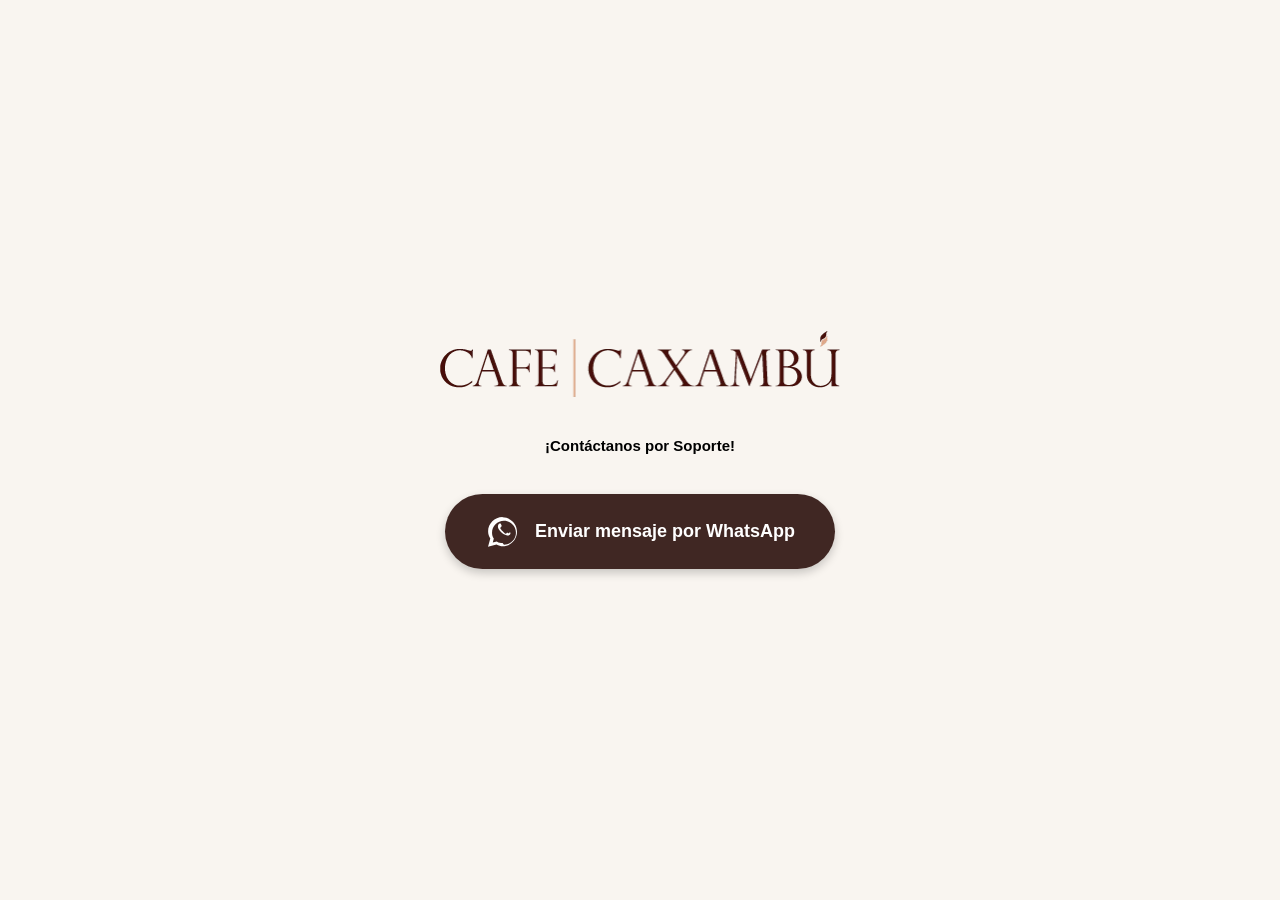
<file: soporte.html>
<!DOCTYPE html>
<html lang="es">
<head>
    <meta charset="UTF-8">
    <meta name="viewport" content="width=device-width, initial-scale=1.0">
    <title>Soporte por WhatsApp</title>
    <link rel="stylesheet" href="css/styles.css">
    <style>
        :root {
            --primary-color: #402723;
            --primary-color-dark: #b5906f;
            --background-color: #f9f5f0;
            --dark-color: #402723;
            --light-color: #888;
            --success-color: #28a745;
            --danger-color: #dc3545;
        }

        /* Estilos Básicos y Centrado */
        body {
            font-family: Arial, sans-serif;
            display: flex;
            flex-direction: column;
            justify-content: center;
            align-items: center;
            min-height: 100vh;
            margin: 0;
            /* Aplicamos tu color de fondo */
            background-color: var(--background-color); 
            text-align: center;
            padding: 20px;
        }

        /* Contenedor principal del Logo y el Soporte */
        .container-logo-support {
            display: flex;
            flex-direction: column;
            align-items: center;
            gap: 40px; /* Espacio entre el logo y el botón */
        }

        /* Estilos del Logo */
        .company-logo {
            /* ⚠️ Reemplaza 'ruta/a/tu/logo.png' con la ubicación real de tu logo */
            width: clamp(200px, 50vw, 400px); /* Tamaño responsivo: entre 200px y 400px */
            height: auto;
            max-width: 100%;
            display: block;
        }

        /* Estilos del Botón de WhatsApp */
        .whatsapp-button {
            display: inline-flex;
            align-items: center;
            padding: 20px 40px;
            /* Usamos el color principal de tu paleta */
            background-color: var(--primary-color); 
            color: white;
            text-decoration: none;
            border-radius: 50px;
            font-size: 1.8rem;
            font-weight: bold;
            box-shadow: 0 4px 10px rgba(0, 0, 0, 0.2);
            transition: background-color 0.3s, transform 0.2s;
        }

        .whatsapp-button:hover {
            /* Usamos tu color más oscuro al pasar el ratón */
            background-color: var(--primary-color-dark); 
            transform: translateY(-2px);
        }

        /* Estilos del Ícono (SVG) - Mantenemos el verde para el ícono de WhatsApp */
        .whatsapp-icon {
            width: 35px;
            height: 35px;
            margin-right: 15px;
            fill: white; 
        }
    </style>
</head>
<body>
    
    <main>
        <div class="container-logo-support">
            <img src="img/Caligrafia-con-color.png" alt="Logo Caxambu" class="company-logo">

            <h2>¡Contáctanos por Soporte!</h2>

            <a 
                href="https://wa.me/message/HCPOWSJNVP3FH1" 
                target="_blank" 
                class="whatsapp-button"
                rel="noopener noreferrer"
            >
                <svg class="whatsapp-icon" viewBox="0 0 24 24">
                    <path d="M12.04 2c-5.46 0-9.91 4.45-9.91 9.91 0 1.75.52 3.39 1.49 4.86l-1.54 5.64 5.8-1.52c1.42.79 3.01 1.21 4.16 1.21 5.46 0 9.91-4.45 9.91-9.91-.01-5.46-4.46-9.91-9.92-9.91zm0 17.97c-1.34 0-2.61-.35-3.72-1.01l-.26-.15-2.73.72.73-2.65-.17-.27c-.69-1.11-1.06-2.42-1.06-3.79 0-4.52 3.67-8.19 8.19-8.19 4.52 0 8.19 3.67 8.19 8.19s-3.67 8.19-8.19 8.19zm4.33-6.65c-.24-.12-.87-.43-.99-.48-.12-.05-.26-.06-.37.05-.12.12-.44.48-.54.58-.1.1-.2.12-.37.06-.76-.36-1.5-1.12-2.12-1.83-.62-.71-1.27-1.57-1.42-1.84-.15-.27 0-.42.1-.53.09-.1.2-.26.37-.43.17-.17.22-.29.33-.48.11-.19.06-.35 0-.48-.06-.12-.37-.9-.51-1.22-.14-.32-.28-.27-.37-.27s-.2-.01-.3-.01c-.17 0-.37.06-.57.3-.2.24-.76.75-.76 1.84 0 1.09.78 2.13.88 2.29.1.16 1.54 2.37 3.65 3.25 2.11.88 2.11.58 2.49.58.37 0 1.2-.44 1.42-.87.22-.43.22-.81.16-.95-.06-.14-.24-.22-.5-.35z"/>
                </svg>
                <span>Enviar mensaje por WhatsApp</span>
            </a>
        </div>
    </main>

    
</body>
</html>
</file>
<file: css/styles.css>
/* Fuente externa Poppins */
@import url('https://fonts.googleapis.com/css2?family=Poppins:wght@300;400;500;600;700&display=swap');

/* Variables de color globales */
:root {
	--primary-color: #402723;
	--primary-color-dark: #b5906f;
	--background-color: #f9f5f0;
	--dark-color: #402723;
	--light-color: #888;
	--success-color: #28a745;
	--danger-color: #dc3545;
}

/* Reset y estilos base */
html {
	font-size: 62.5%;
	font-family: 'Poppins', sans-serif;
}

* {
	margin: 0;
	padding: 0;
	box-sizing: border-box;
}

body {
	transition: background-color 0.3s ease, color 0.3s ease;
}

.container {
	max-width: 1400px;
	width: 95%;
	margin: 0 auto;
	padding: 0 20px;
}

.heading-1 {
	text-align: center;
	font-size: 3.5rem;
	margin-bottom: 4rem;
	width: 100%;
}

/* --------------------------------- */
/* HEADER                            */
/* --------------------------------- */
.container-hero {
	background-color: var(--background-color);
}

.hero {
	display: flex;
	justify-content: space-between;
	align-items: center;
	padding: 2rem 0;
}

.customer-support {
	display: flex;
	align-items: center;
	gap: 2rem;
}

.customer-support i {
	font-size: 3.3rem;
}

.content-customer-support {
	display: flex;
	flex-direction: column;
}

.container-logo {
	display: flex;
	align-items: center;
	gap: 0.5rem;
}

.container-logo i {
	font-size: 3rem;
}

.container-logo h1 a {
	text-decoration: none;
	color: #000;
	font-size: 3rem;
	text-transform: uppercase;
	letter-spacing: -1px;
}

.container-user {
	display: flex;
	gap: 1rem;
	cursor: pointer;
}

.container-user .fa-user {
	font-size: 3rem;
	color: var(--primary-color);
	padding-right: 2.5rem;
	border-right: 1px solid #e2e2e2;
}

.container-user .fa-basket-shopping {
	font-size: 3rem;
	color: var(--primary-color);
	padding-left: 1rem;
}

.content-shopping-cart {
	display: flex;
	flex-direction: column;
}

/* --------------------------------- */
/* NAVBAR                            */
/* --------------------------------- */
.container-navbar {
	background-color: var(--primary-color);
}

.navbar {
	display: flex;
	justify-content: space-between;
	align-items: center;
	padding: 15px 0;
	width: 100%;
}

.navbar .fa-bars {
	display: none;
}

.menu {
	display: flex;
	gap: 30px;
	list-style: none;
    margin: 0;
    padding: 0;
}

.menu li {
	list-style: none;
}

.menu a {
	text-decoration: none;
	font-size: 1.3rem;
	color: var(--dark-color);
	font-weight: 600;
	text-transform: uppercase;
	position: relative;
	color: #fff;
	transition: color 0.3s ease;
}

.menu a::after {
	content: '';
	width: 1.5rem;
	height: 1px;
	background-color: #fff;
	position: absolute;
	bottom: -3px;
	left: 50%;
	transform: translate(-50%, 50%);
	opacity: 0;
	transition: all 0.3s ease;
}

.menu a:hover::after {
	opacity: 1;
}

.menu a:hover {
	color: #fff;
}

.search-form {
	position: relative;
	display: flex;
	align-items: center;
	border: 2px solid #fff;
	border-radius: 2rem;
	background-color: #fff;
	height: 4.4rem;
	overflow: hidden;
}

.search-form input {
	outline: none;
	font-family: inherit;
	border: none;
	width: 25rem;
	font-size: 1.4rem;
	padding: 0 2rem;
	color: #777;
	cursor: pointer;
}

.search-form input::-webkit-search-cancel-button {
	appearance: none;
}

.search-form .btn-search {
	border: none;
	background-color: var(--primary-color);
	display: flex;
	align-items: center;
	justify-content: center;
	height: 100%;
	padding: 1rem;
}

.btn-search i {
	font-size: 2rem;
	color: #fff;
}

/* --------------------------------- */
/* BANNER (Página de inicio)         */
/* --------------------------------- */
.banner {
	width: 100%;
	min-height: 60vh;
	background-image: linear-gradient(rgba(0,0,0,0.4), rgba(0,0,0,0.4)), url('../img/banner.png');
    background-size: cover;
    background-position: center;
    display: flex;
	justify-content: center;
    align-items: center;
	padding: 50px 0;
    
}

.content-banner {
	background: rgba(255, 255, 255, 0.1);
    backdrop-filter: blur(15px); 
    -webkit-backdrop-filter: blur(15px); 
    padding: 5rem 8rem;
    border-radius: 2rem;
    border: 1px solid rgba(255, 255, 255, 0.2);
    text-align: center;
    box-shadow: 0 10px 30px rgba(0, 0, 0, 0.3);
	max-width: 80%;
}


.content-banner h2 {
	color: #fff;
	font-size: 4.5rem;
	line-height: 1.2;
	text-shadow: 2px 2px 4px rgba(0,0,0,0.3);
}

.content-banner p {
	color: #f9f5f0;
	font-size: 1.8rem;
	margin-bottom: 1rem;
}

.content-banner span {
	font-weight: 700;
}

/* --------------------------------- */
/* SECCIONES COMPARTIDAS             */
/* --------------------------------- */
.container-features,
.container-products,
.container-blogs,
.container-categories,
.container-specials {
	padding: 4rem 0;
	text-align: center;
}

/* --------------------------------- */
/* TARJETAS DE PRODUCTOS             */
/* --------------------------------- */
.container-products {
	display: grid;
	grid-template-columns: repeat(auto-fit, minmax(280px, 1fr));
	gap: 4rem;
	padding: 4rem 0;
}

.card-product {
	background-color: #fff;
	border-radius: 1.5rem;
	padding: 0;
	overflow: hidden;
    box-shadow: 0 10px 30px rgba(0, 0, 0, 0.05); 
    transition: all 0.4s ease;
	position: relative;
    display: flex;
    flex-direction: column;
    border: 1px solid #f0f0f0;
}

.card-product:hover {
	transform: translateY(-10px);
    box-shadow: 0 20px 40px rgba(0, 0, 0, 0.1);
    
}

.container-img {
	position: relative;
	background-color: #f9f9f9;
    height: 30rem; 
    display: flex;
    align-items: center;
    justify-content: center;
    overflow: hidden;
}

.container-img img {
    width: 80%; 
    height: auto;  
    object-fit: contain; 
    transition: transform 0.5s cubic-bezier(0.4, 0, 0.2, 1);
}

.card-product:hover .container-img img {
    transform: scale(1.1); 
}

.discount {
	position: absolute;
	top: 1.5rem;
	left: 1.5rem;
	background-color: var(--danger-color);
	color: #fff;
	padding: 0.5rem 1.2rem;
	border-radius: 2rem;
	font-size: 1.2rem;
	font-weight: 700;
	z-index: 10;
}

.content-card-product {
	padding: 2rem;
	position: relative;
}

.content-card-product h3 {
	font-size: 1.8rem;
	color: var(--dark-color);
	margin-bottom: 1rem;
    padding-bottom: 4rem;
}

.content-card-product .add-cart {
	display: flex;
	align-items: center;
	justify-content: center;
	background-color: var(--primary-color);
	color: #fff;
	width: 4rem;
	height: 4rem;
	border-radius: 0.8rem;
	cursor: pointer;
	transition: all 0.3s ease;
	position: absolute;
	right: 2rem;
	bottom: 2rem;
}

.content-card-product .add-cart:hover {
	background-color: var(--primary-color-dark);
    transform: scale(1.1);
}

.content-card-product .price {
	font-size: 2rem;
	color: var(--primary-color);
	font-weight: 700;
}

.content-card-product .price span {
	font-weight: 400;
	font-size: 1.4rem;
	color: #bbb;
	text-decoration: line-through;
	margin-left: 0.5rem;
	display: inline-block;
}

/* --------------------------------- */
/* SECCIÓN DE CARACTERÍSTICAS        */
/* --------------------------------- */
.container-features {
	display: grid;
	grid-template-columns: repeat(auto-fit, minmax(300px, 1fr));
	gap: 2rem;
	padding: 4rem 0;
}

@media (max-width: 992px) {
	.container-features {
		grid-template-columns: repeat(2, 1fr);
	}
}

.card-feature {
	display: flex;
	flex-direction: row;
	align-items: center;
	padding: 3rem;
	background-color: #fff;
	border-radius: 1.5rem;
	box-shadow: 0 4px 20px rgba(0, 0, 0, 0.08);
	width: 100%;
}

.card-feature i {
	font-size: 4rem;
	min-width: 60px;
	color: var(--primary-color);
}

.feature-content {
	display: flex;
	flex-direction: column;
	gap: 0.5rem;
}

.feature-content p {
	font-size: 1.6rem;
}

.feature-content span {
	font-size: 1.2rem;
	color: var(--light-color);
}

/* --------------------------------- */
/* SECCIÓN DE BLOGS                  */
/* --------------------------------- */

.container-blogs {
    display: grid;
    grid-template-columns: repeat(auto-fit, minmax(350px, 1fr)); 
    gap: 3rem;
    padding: 2rem 0 5rem 0;
    width: 100%;
}

.card-blog {
	background-color: #fff;
	border-radius: 1.5rem;
	overflow: hidden;
	box-shadow: 0 10px 30px rgba(0, 0, 0, 0.05);
	transition: transform 0.4s ease;
	display: flex;
	flex-direction: column;
	border: 1px solid #f0f0f0;
    height: 100%;
}

.card-blog:hover {
    transform: translateY(-10px);
    box-shadow: 0 20px 40px rgba(0, 0, 0, 0.1);
}

.container-img-blog {
    position: relative;
    height: 22rem; 
    overflow: hidden;
} 

.container-img-blog img {
    width: 100%;
    height: 100%;
    object-fit: cover; 
    transition: transform 0.5s ease;
}

.card-blog:hover .container-img-blog img {
    transform: scale(1.1);
}

.content-blog {
    padding: 2rem;
	text-align: left;
    display: flex;
    flex-direction: column;
    gap: 1rem;
	flex-grow: 1;
}

.content-blog h3 {
    font-size: 1.8rem;
    color: var(--dark-color);
}

.content-blog p {
    font-size: 1.4rem;
    color: #777;
    line-height: 1.5;
	margin-bottom: 1.5rem;
	flex-grow: 1;
}

.btn-read-more {
	align-self: flex-start;
    font-weight: 700;
    color: var(--primary-color);
    text-transform: uppercase;
    font-size: 1.2rem;
    text-decoration: none;
	transition: color 0.3s ease;
    border-bottom: 2px solid var(--primary-color);
    padding-bottom: 2px;
	margin-top: auto;
}

.btn-read-more:hover {
    color: var(--primary-color-dark);
    border-bottom: 2px solid var(--primary-color-dark);
}

/* --------------------------------- */
/* Diseño de footer (global)         */
/* --------------------------------- */

.container-footer {
	background-color: var(--primary-color);
    padding: 7rem 0 3rem 0;
    color: #fff;
}

.footer.container {
    display: grid;
    grid-template-columns: repeat(auto-fit, minmax(250px, 1fr));
    gap: 4rem;
}

.title-footer {
    font-size: 2rem;
    font-weight: 600;
    margin-bottom: 2.5rem;
    color: #fff;
    text-transform: uppercase;
}

.contact ul, .information ul, .my-account ul {
    list-style: none;
    display: flex;
    flex-direction: column;
    gap: 1.5rem;
}

.contact ul li, 
.information ul li a, 
.my-account ul li a,
.newsletter .content p {
    font-size: 1.4rem;
    color: #d1d1d1; 
    text-decoration: none;
    line-height: 1.5;
}

.information ul li a:hover, 
.my-account ul li a:hover {
    color: #fff;
    text-decoration: underline;
}

.social-icons {
    display: flex;
    gap: 1.5rem;
    margin-top: 2rem;
}

.social-icons span {
    width: 4rem;
    height: 4rem;
    display: flex;
    align-items: center;
    justify-content: center;
    background-color: #fff;
    border-radius: 50%;
    cursor: pointer;
    transition: transform 0.3s;
}

.social-icons span i {
    color: var(--primary-color);
    font-size: 1.8rem;
}

.social-icons span:hover {
    transform: translateY(-5px);
    background-color: var(--primary-color-dark);
}

.social-icons span:hover i {
    color: #fff;
}

.newsletter .content input {
    width: 100%;
    padding: 1.2rem;
    border: none;
    border-radius: 0.5rem;
    margin: 1.5rem 0;
    outline: none;
}

.newsletter .content button {
    background-color: var(--primary-color-dark);
    color: #fff;
    border: none;
    padding: 1.2rem 2.5rem;
    border-radius: 0.5rem;
    cursor: pointer;
    font-weight: 600;
    text-transform: uppercase;
    transition: background 0.3s;
}

.newsletter .content button:hover {
    background-color: #967052;
}

.copyright {
    display: flex;
    justify-content: space-between;
    align-items: center;
    padding: 3rem 20px;
    border-top: 1px solid rgba(255, 255, 255, 0.1);
    max-width: 1400px; 
    margin: 5rem auto 0 auto;
}

.copyright p {
    font-size: 1.3rem;
    color: #aaa;
}

.copyright img {
    height: 3rem; 
}

/* --- Carrito en el Header --- */
.nav-cart a {
    position: relative;
    font-size: 1.8rem;
}
.cart-count {
    position: absolute;
    top: -8px;
    right: -10px;
    background-color: var(--danger-color);
    color: white;
    font-size: 1rem;
    padding: 2px 6px;
    border-radius: 50%;
    font-weight: bold;
}

/* --- Menú Desplegable del Usuario --- */
.user-menu-container {
    position: relative;
}

.dropdown-menu {
    display: none; /* Oculto inicialmente */
    position: absolute;
    top: 40px;
    right: 0;
    background-color: white;
    border-radius: 8px;
    box-shadow: 0 4px 15px rgba(0,0,0,0.15);
    width: 220px;
    z-index: 1000;
    flex-direction: column;
    padding: 10px 0;
}

.dropdown-menu.active {
    display: flex; /* Se muestra cuando tiene la clase active */
}

.dropdown-header {
    padding: 10px 20px;
    display: flex;
    flex-direction: column;
}

.drop-title {
    color: var(--dark-color);
    font-weight: bold;
    font-size: 1.4rem;
}

.drop-subtitle {
    color: var(--light-color);
    font-size: 1.2rem;
}

.dropdown-menu a {
    color: #444 !important;
    padding: 10px 20px;
    display: flex;
    align-items: center;
    gap: 10px;
    font-size: 1.4rem;
    text-transform: none;
    font-weight: normal;
}

.dropdown-menu a:hover {
    background-color: #f5f5f5;
}

.dropdown-menu a::after {
    display: none; /* Quitamos la rayita blanca del hover del header */
}

.dropdown-divider {
    border: none;
    border-top: 1px solid #eee;
    margin: 5px 0;
}

.text-danger {
    color: var(--danger-color) !important;
}

.user-avatar-btn {
    font-size: 1.3rem; 
    font-weight: 600;  
    text-transform: uppercase; 
    color: #fff; 
    display: flex;
    align-items: center;
    gap: 8px;
    cursor: pointer;
    transition: color 0.3s ease;
}

.user-avatar-btn i {
    font-size: 1.4rem; 
}

/* ==========================================================================
	MAGIA RESPONSIVA (Celulares y Tablets)
   ========================================================================== */
@media (max-width: 768px) {
    .content-banner h2 {
        font-size: 3rem;
    }
    .heading-1 {
        font-size: 2.5rem;
    }

    .navbar {
        flex-direction: column;
        gap: 15px;
    }
    .menu {
        flex-wrap: wrap;
        justify-content: center;
        gap: 15px;
    }

    .remito-table-container {
        overflow-x: auto; 
        display: block;
        width: 100%;
    }

    .copyright {
        flex-direction: column;
        gap: 15px;
        text-align: center;
    }
}
</file>
